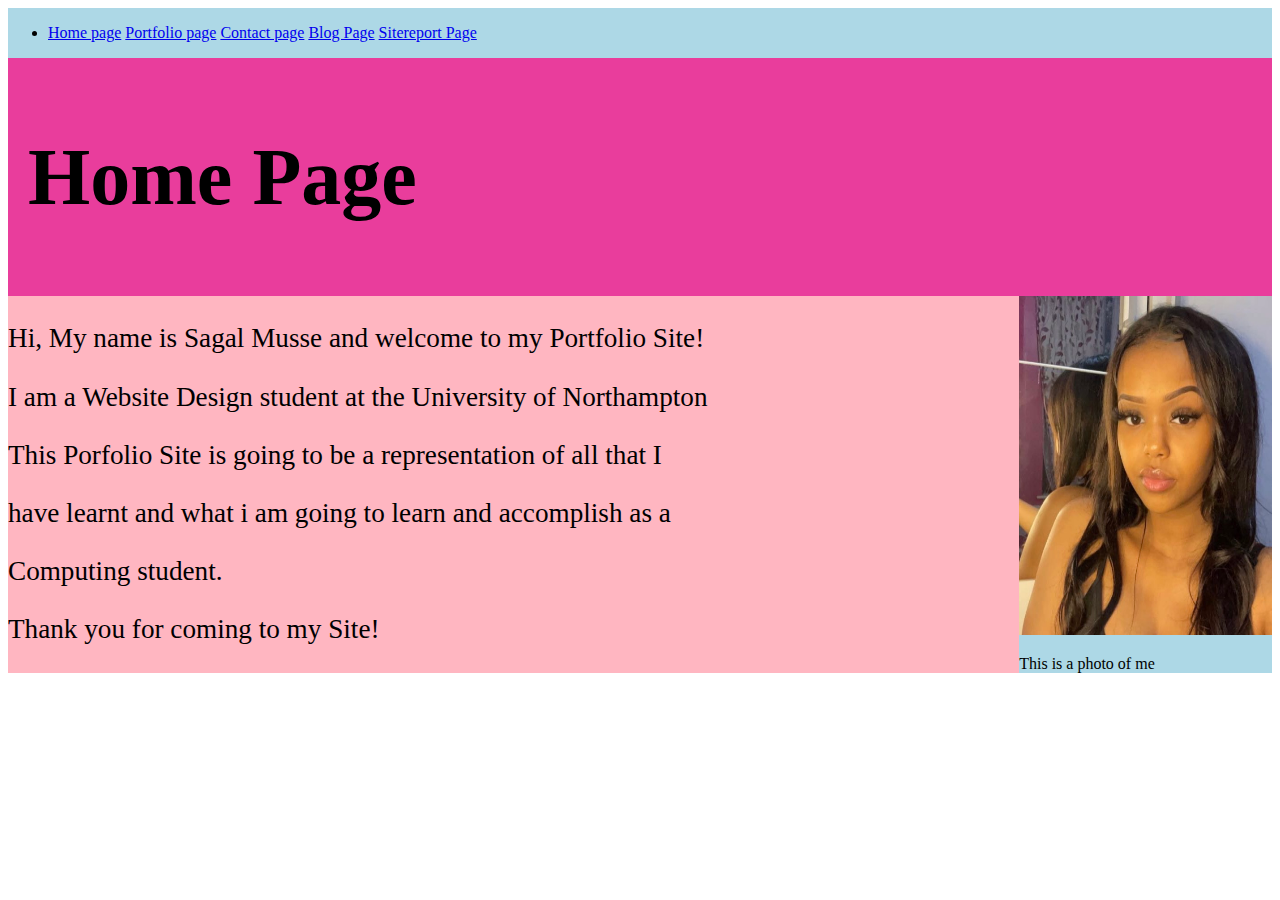
<file: index.html>
<!DOCTYPE html>
<html lang="en">
    <head>
        <title>Portfolio Site</title>
        <meta charset="UTF-8" />
        <link rel="stylesheet" href="style.css" />
        <link rel="stylesheet" href="mobile.css" media="screen and (max-width: 1000px)" />
        <meta name="viewport" content="width=device-width, initial-scale=1" />
    
    </head>
    <body>

<nav>
    <ul>
        <li>
            <a href="index.html">Home page</a>
            <a href="portfolio.html">Portfolio page</a>
            <a href="contact.html">Contact page</a>
            <a href="blog.html">Blog Page</a>
            <a href="sitereport.html">Sitereport Page</a>
        </li>
    </ul>
    <a class="shownav"></a>
</nav>
<header>
   <h1>Home Page</h1>
</header>
<main>
    <p>Hi, My name is Sagal Musse and welcome to my Portfolio Site!</p>
           <p> I am a Website Design student at the University of Northampton</p>
           <p> This Porfolio Site is going to be a representation of all that I</p> 
               <p> have learnt and what i am going to learn and accomplish as a </p>
               <p>Computing student.</p>
               <p>Thank you for coming to my Site!</p>
           
    </p>
</main>
<aside>
    
    <img src="sagal.jpg" alt="Sagal"/>
    <p>This is a photo of me</p>
</aside>

</body>
</html>
</file>
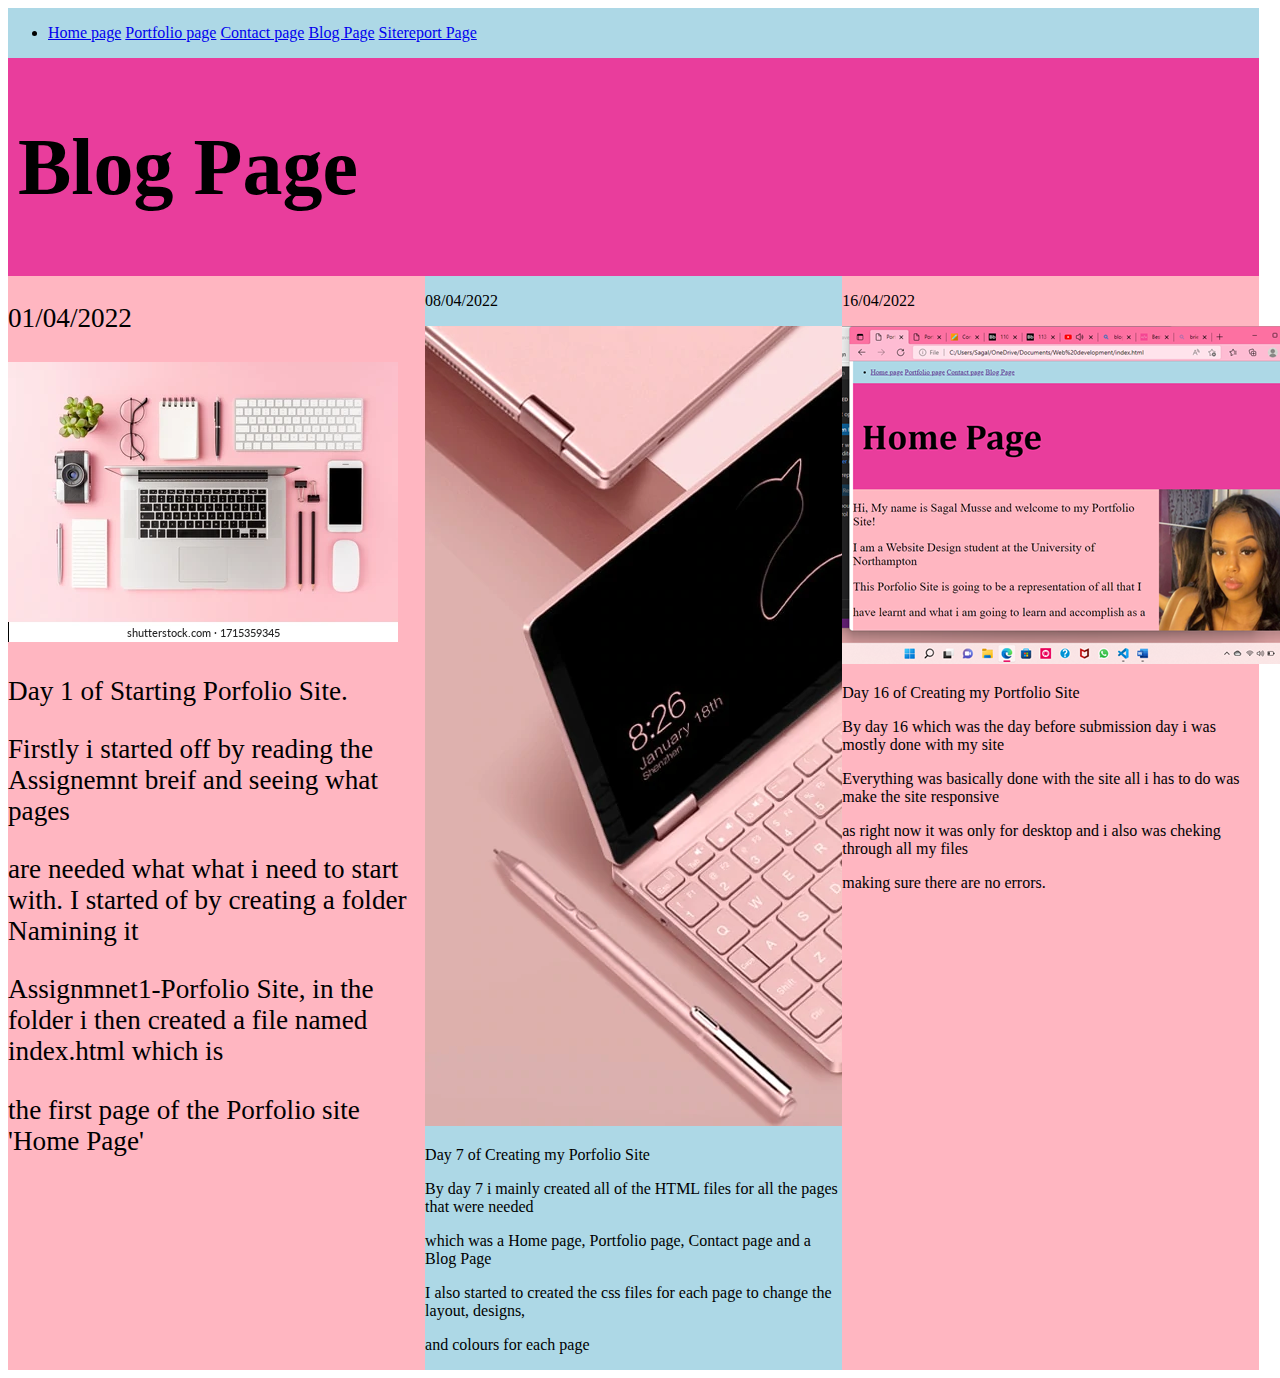
<file: blog.html>
<!DOCTYPE html>
<html lang="en">
    <head>
        <title>Portfolio Site</title>
        <meta charset="UTF-8" />
        <link rel="stylesheet" href="style4.css" />
        <link rel="stylesheet" href="mobile.css" media="screen and (max-width: 1000px)" />

        <meta name="viewport" content="width=device-width, initial-scale=1" />
    </head>
    <body>

<nav>
    <ul>
        <li>
            <a href="index.html">Home page</a>
            <a href="portfolio.html">Portfolio page</a>
            <a href="contact.html">Contact page</a>
            <a href="blog.html">Blog Page</a>
            <a href="sitereport.html">Sitereport Page</a>
            
        </li>
    </ul>
    <a class="shownav"></a>
</nav>
<header>
   <h1>Blog Page</h1>
</header>
<main>
    <p>01/04/2022</p>
    <P><img src="blog.webp" alt="blog"> </P>
    <p>Day 1 of Starting Porfolio Site.</p>
    <p>Firstly i started off by reading the Assignemnt breif and seeing what pages</p>
   <p> are needed what what i need to start with. I started of by creating a folder Namining it</p>
   <p>Assignmnet1-Porfolio Site, in the folder i then created a file named index.html which is </p>
   <p>the first page of the Porfolio site 'Home Page' </p>
</main>

<aside>
    <p>08/04/2022</p>
    <p><img src="blog1.webp" alt=blog1></p>
    <p>Day 7 of Creating my Porfolio Site</p>
    <p>By day 7 i mainly created all of the HTML files for all the pages that were needed</p>
    <p>which was a Home page, Portfolio page, Contact page and a Blog Page </p>
    <p>I also started to created the css files for each page to change the layout, designs,</p>
       <p> and colours for each page</p>
    
</aside>

<section>
    <p>16/04/2022</p>
   <p><img src="blog2.png" alt=""blog2></p>
   <p> Day 16 of Creating my Portfolio Site</p>
   <p>By day 16 which was the day before submission day i was mostly done with my site</p>
   <p>Everything was basically done with the site all i has to do was make the site responsive</p>
   <p>as right now it was only for desktop and i also was cheking through all my files</p>
   <p>making sure there are no errors.</p>

</section>
</file>
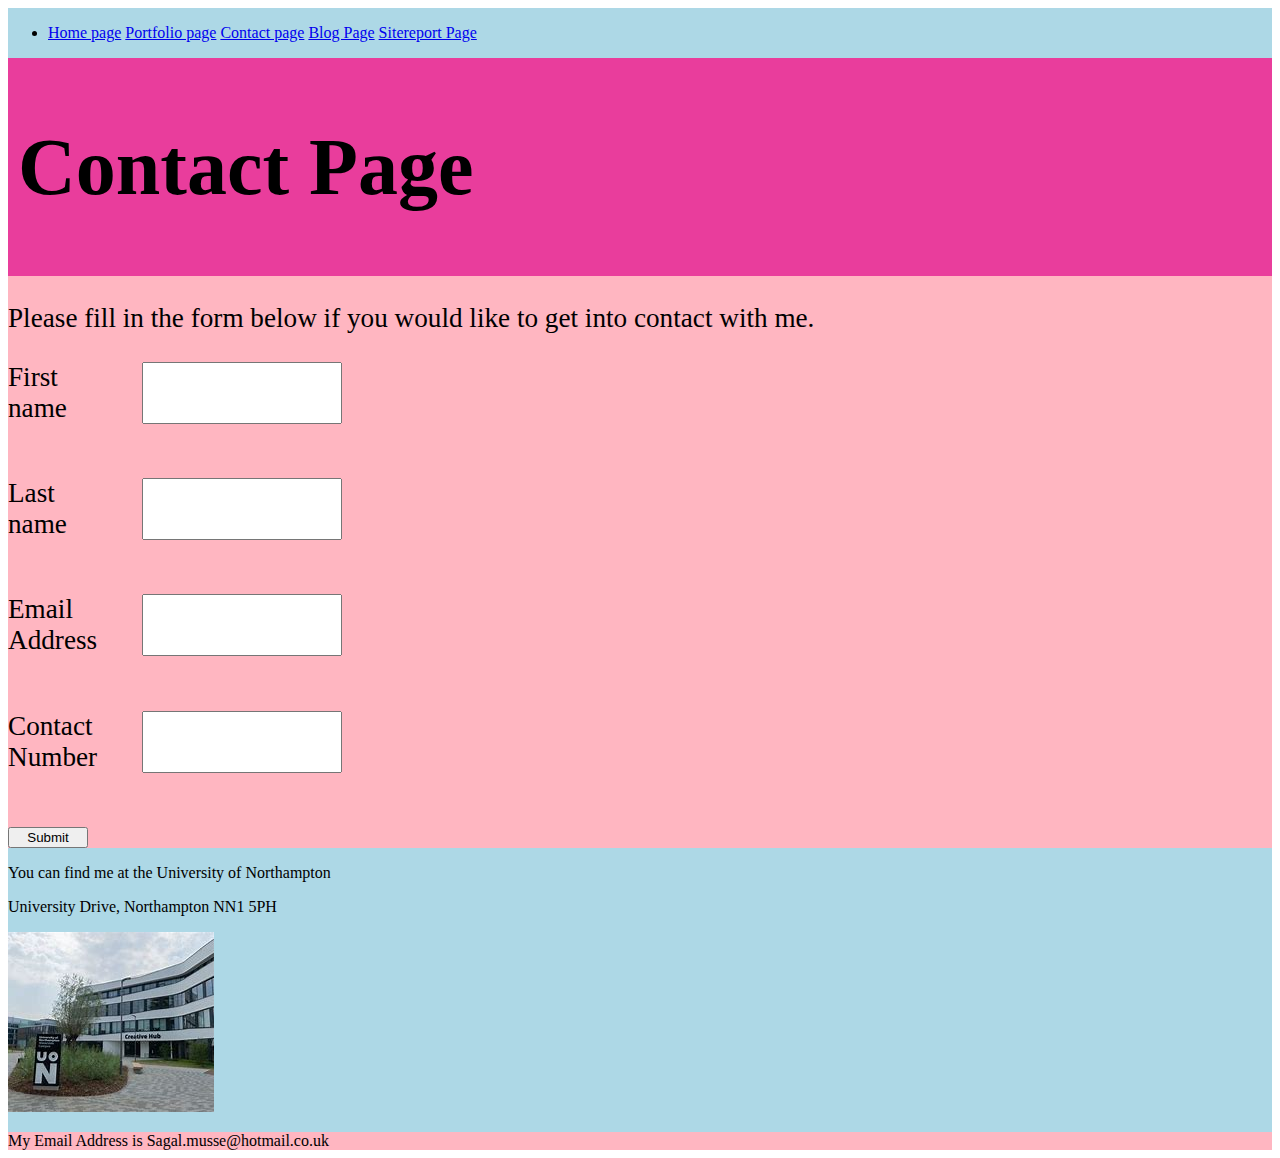
<file: contact.html>
<!DOCTYPE html>
<html lang="en">
    <head>
        <title>Portfolio Site</title>
        <meta charset="UTF-8" />
        <link rel="stylesheet" href="style3.css" />
        <link rel="stylesheet" href="mobile.css" media="screen and (max-width: 1000px)" />

        <meta name="viewport" content="width=device-width, initial-scale=1" />
    
    </head>

    <body>

<nav>
    <ul>
        <li>
            <a href="index.html">Home page</a>
            <a href="portfolio.html">Portfolio page</a>
            <a href="contact.html">Contact page</a>
            <a href="blog.html">Blog Page</a>
            <a href="sitereport.html">Sitereport Page</a>
            
        </li>
    </ul>
    <a class="shownav"></a>
</nav>
<header>
   <h1>Contact Page</h1>
</header>
<main>
    <p>Please fill in the form below if you would like to get into contact with me.</p>
    
  <form action="action" method="GET">
        <label for="Firstname">First name</label><input type="text" name="Firstname" id="Firstname" />
        <label for="Lastname">Last name</label><input type="text" name="Lastname" id="Lastname" />
        <label for="Email Address">Email Address</label><input type="text" name="Email Address" id="Email Address" />
        <label for="Contact Number">Contact Number</label><input type="text" name="Contact Number" id="Contact Number"/>
       
        <input type="submit" value="Submit" name="submit" />
    </form>
    
</main>

<aside>
   <p> You can find me at the University of Northampton</p>
   <P> University Drive, Northampton NN1 5PH</P>
   <p><img src="uni.jpg" alt="uni">  </p>
</aside>

<footer>
    My Email Address is Sagal.musse@hotmail.co.uk
</footer>
</file>
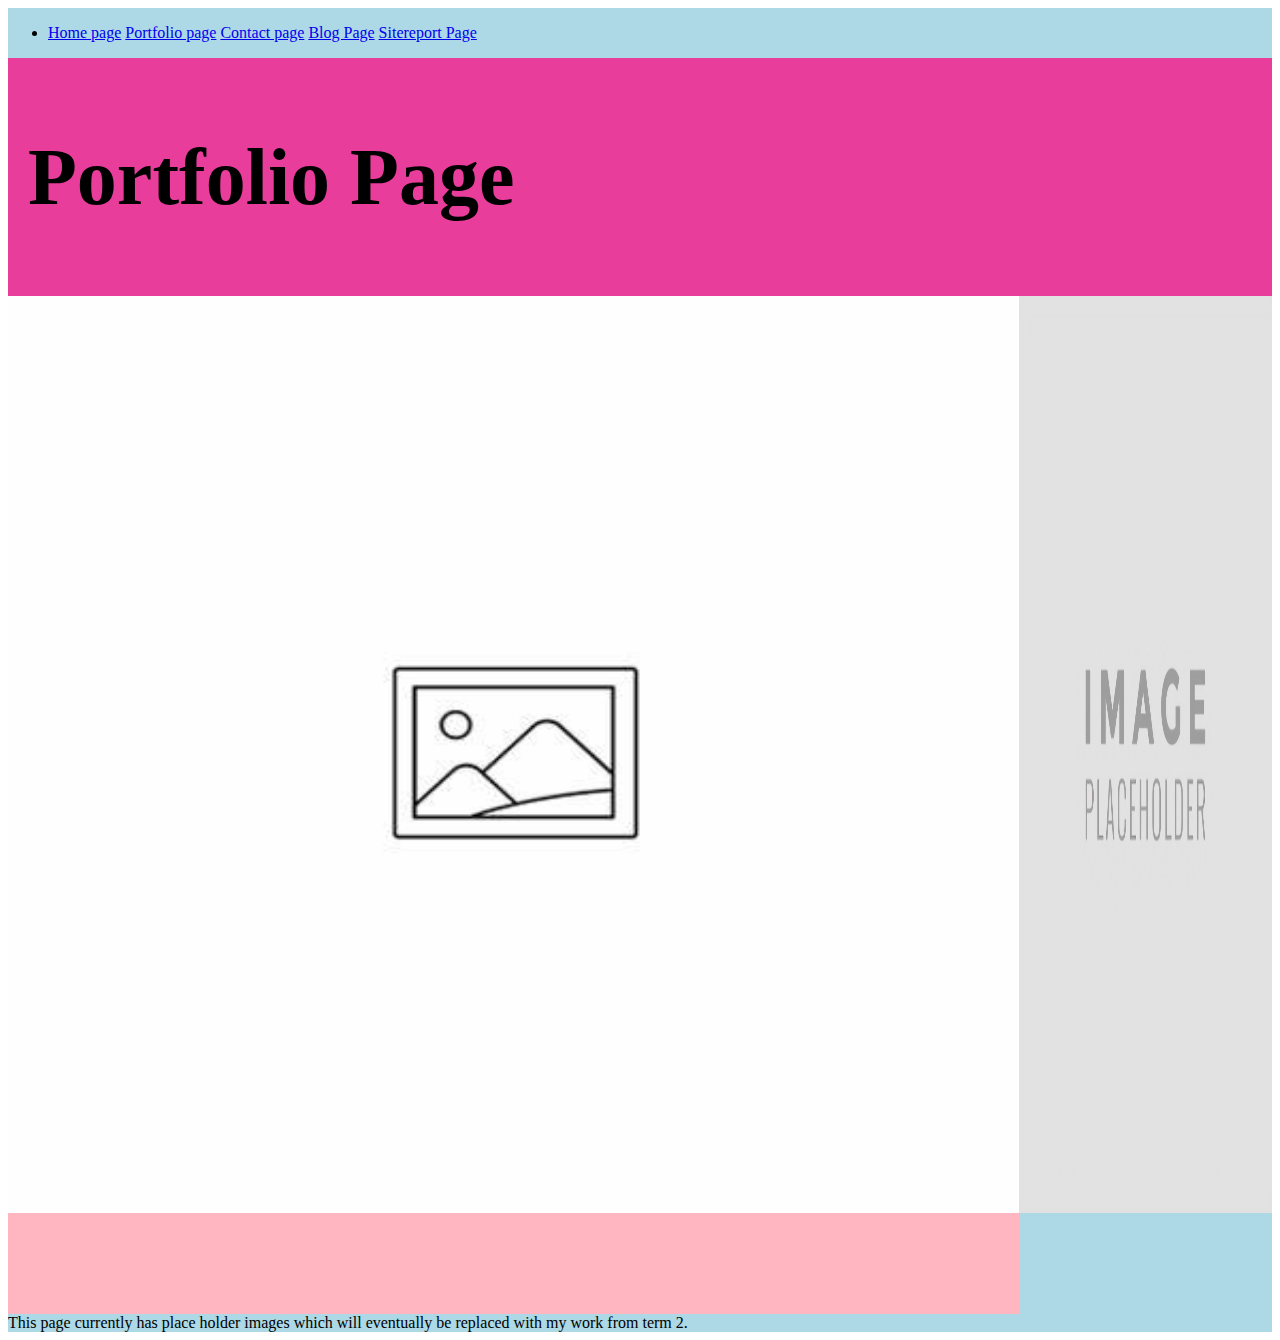
<file: portfolio.html>
<!DOCTYPE html>
<html lang="en">
    <head>
        <title>Portfolio Site</title>
        <meta charset="UTF-8" />
        <link rel="stylesheet" href="style2.css" />
        <link rel="stylesheet" href="mobile.css" media="screen and (max-width: 1000px)" />
        <meta name="viewport" content="width=device-width, initial-scale=1" />
    
    </head>

    <body>

<nav>
    <ul>
        <li>
            <a href="index.html">Home page</a>
            <a href="portfolio.html">Portfolio page</a>
            <a href="contact.html">Contact page</a>
            <a href="blog.html">Blog Page</a>
            <a href="sitereport.html">Sitereport Page</a>
        </li>
    </ul>
    <a class="shownav"></a>
</nav>
<header>
   <h1>Portfolio Page</h1>
</header>
<main>
    <img src="placeholder.jpg" alt="placeholder">
</main>
<aside>
    <img src="placeholder2.jpg" alt="placeholder2">
</aside>
<footer>
    This page currently has place holder images which will eventually be
    replaced with my work from term 2.
</footer>
</body>
</html>
</file>
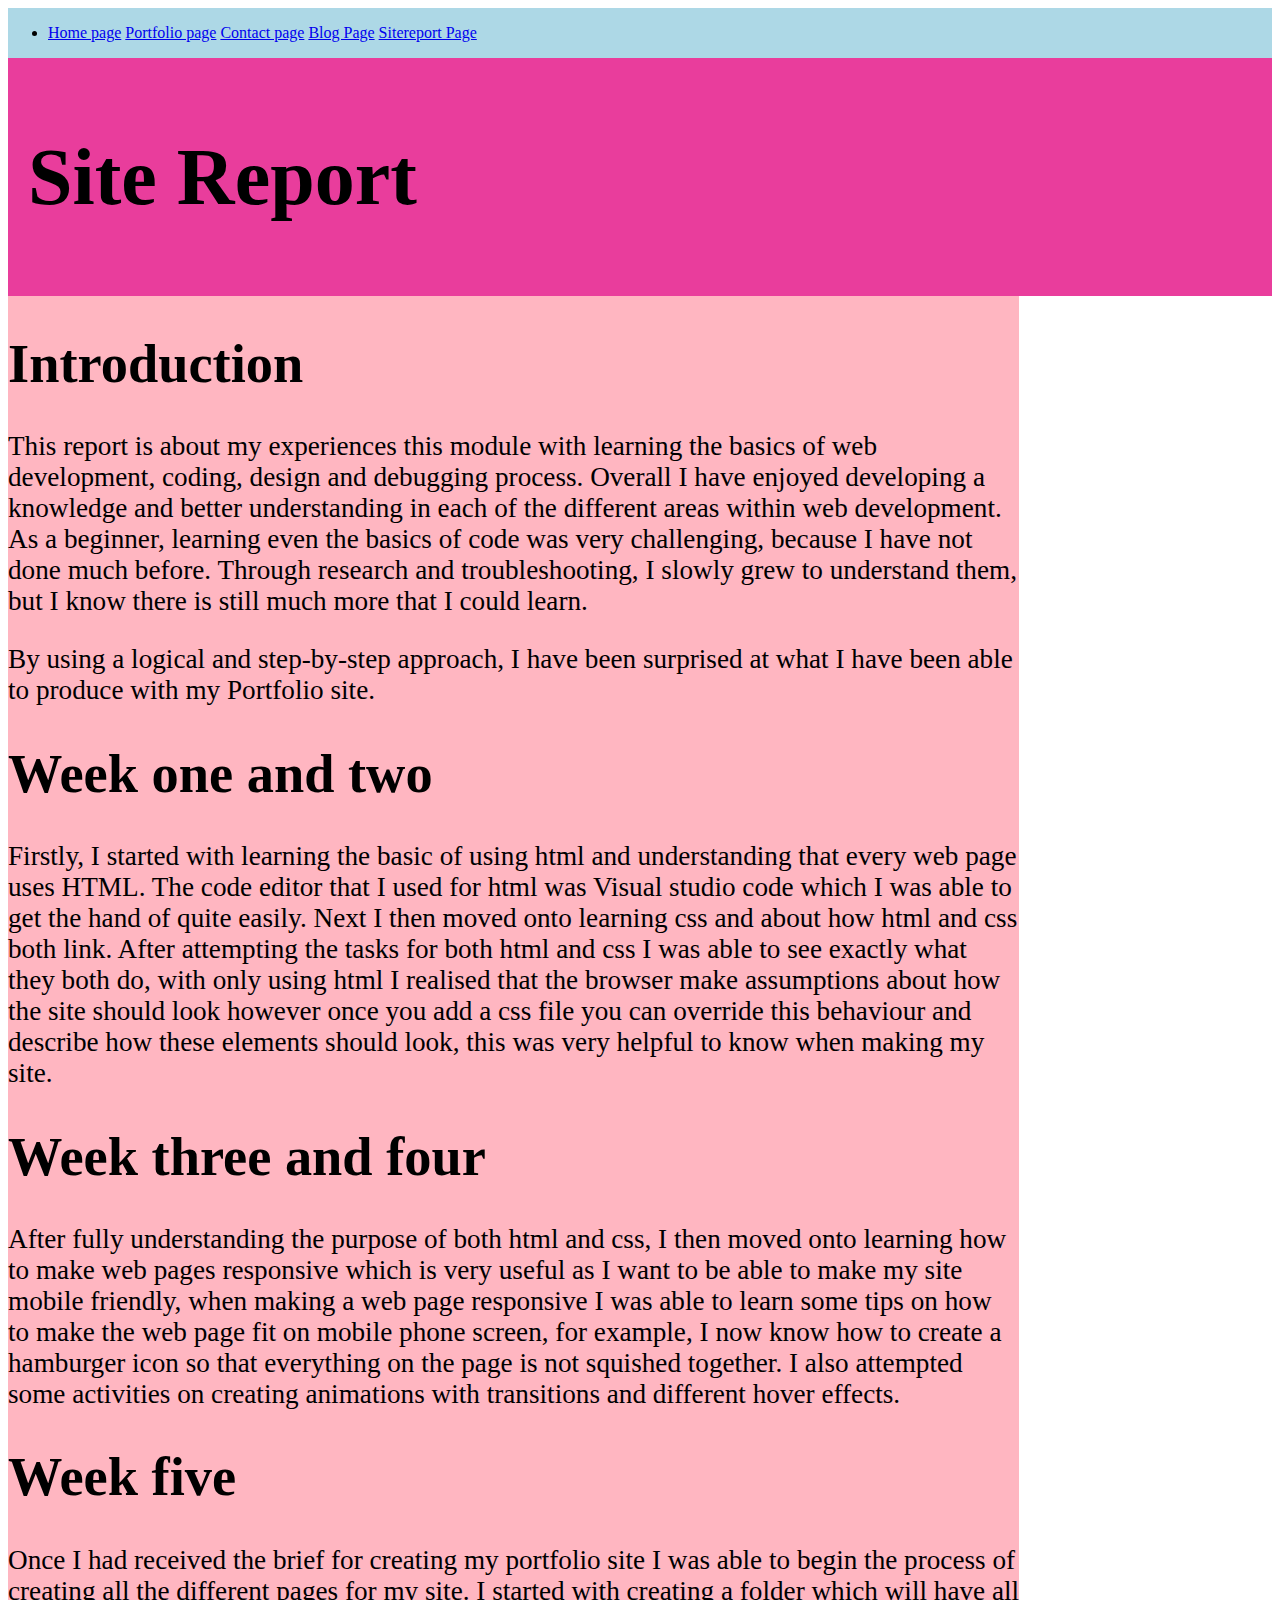
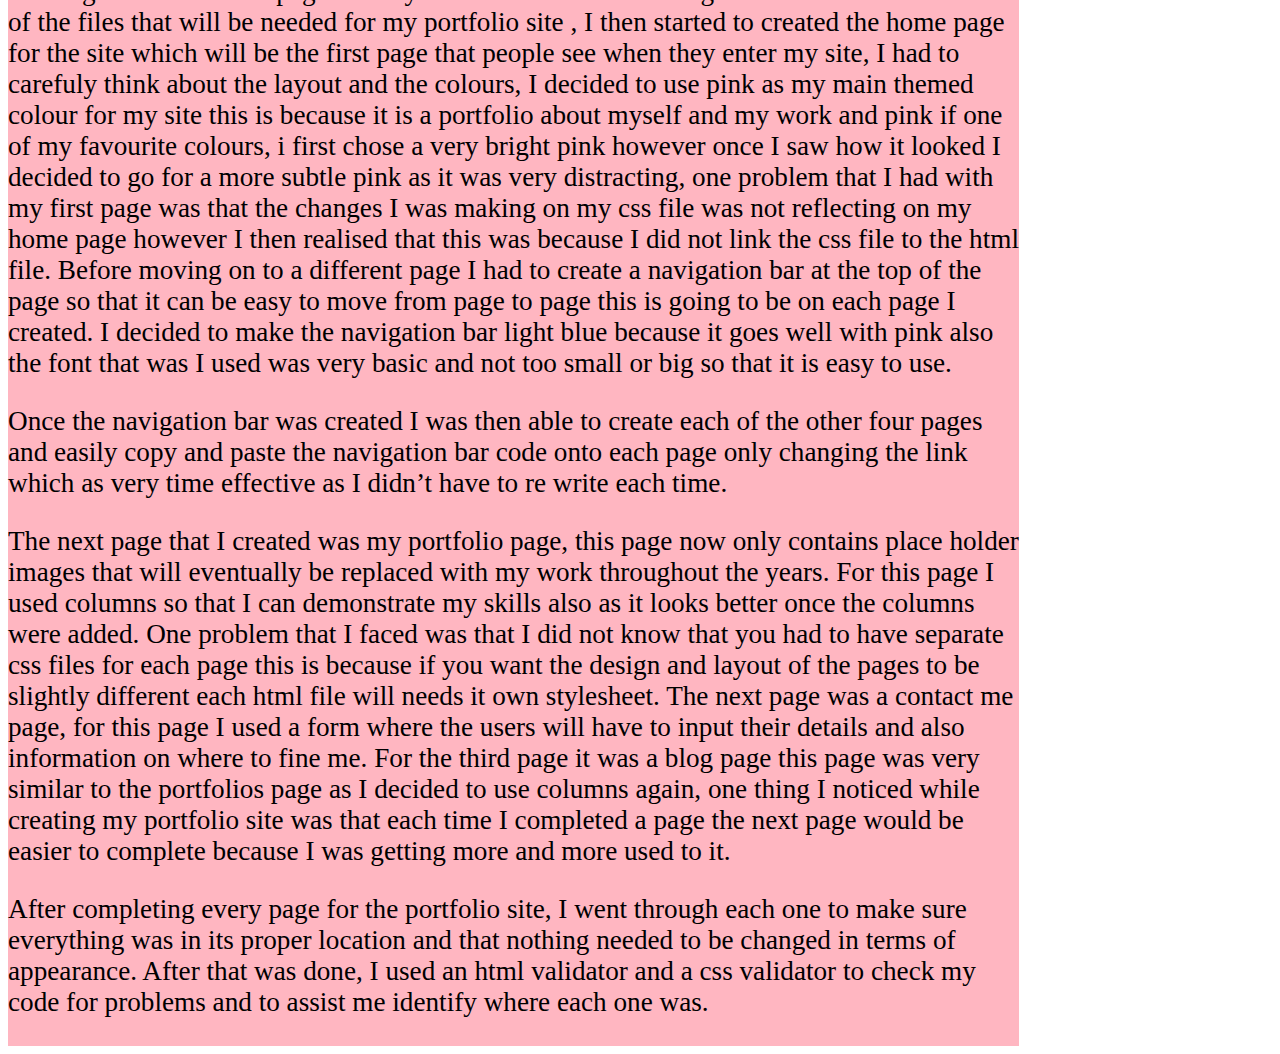
<file: sitereport.html>
<!DOCTYPE html>
<html lang="en">
    <head>
        <title>Portfolio Site</title>
        <meta charset="UTF-8" />
        <link rel="stylesheet" href="style.css" />
        <link rel="stylesheet" href="mobile.css" media="screen and (max-width: 1000px)" />
        <meta name="viewport" content="width=device-width, initial-scale=1" />
    
    </head>
    <body>

<nav>
    <ul>
        <li>
            <a href="index.html">Home page</a>
            <a href="portfolio.html">Portfolio page</a>
            <a href="contact.html">Contact page</a>
            <a href="blog.html">Blog Page</a>
            <a href="sitereport.html">Sitereport Page</a>

            
        </li>
    </ul>
    <a class="shownav"></a>
</nav>
<header>
   <h1>Site Report</h1>

</header>
<main>
     <h1> Introduction </h1>
<p>This report is about my experiences this module with learning the basics of web development, coding, design and debugging process.
     Overall I have enjoyed developing a knowledge and better understanding in each of the different areas within web development. 
     As a beginner, learning even the basics of code was very challenging, because I have not done much before. 
     Through research and troubleshooting, I slowly grew to understand them, but I know there is still much more that I could learn. </p>
<p>By using a logical and step-by-step approach, I have been surprised at what I have been able to produce with my Portfolio site. </p>

<h1>Week one and two</h1>
<p>Firstly, I started with learning the basic of using html and understanding that every web page uses HTML. The code editor that I used for html was Visual studio code which I was able to get the hand of quite easily. 
    Next I then moved onto learning css and about how html and css both link. 
     After attempting the tasks for both html and css I was able to see exactly what they both do, with only using html I realised that the browser make assumptions about how the site should look however once you add a css file you can override this behaviour and describe how these elements should look,
      this was very helpful to know when making my site. </p>

<h1> Week three and four</h1>     
<p>After fully understanding the purpose of both html and css, 
    I then moved onto learning how to make web pages responsive which is very useful as I want to be able to make my site mobile friendly, 
    when making a web page responsive I was able to learn some tips on how to make the web page fit on  mobile phone screen, for example, 
    I now know how to create a hamburger icon so that everything on the page is not squished together.
     I also attempted some activities on creating animations with transitions and different hover effects. </p>

<h1>Week five</h1>
<p>Once I had received the brief for creating my portfolio site I was able to begin the process of creating all the different pages for my site. 
I started with creating a folder which will have all of the files that will be needed for my portfolio site , 
I then started to created the home page for the site which will be the first page that people see when they enter my site, 
I had to carefuly think about the layout and the colours, I decided to use pink as my main themed colour for my site this is because it is a portfolio about myself and my work and pink if one of my favourite colours, 
i first chose a very bright pink however once I saw how it looked I decided to go for a more subtle pink as it was very distracting,
 one problem that I had with my first page was that the changes I was making on my css file was not reflecting on my home page however I then realised that this was because I did not link the css file to the html file. 
  Before moving on to a different page I had to create a navigation bar at the top of the page so that it can be easy to move from page to page this is going to be on each page I created. 
  I decided to make the navigation bar light blue because it goes well with pink also the font that was I used was very basic and not too small or big so that it is easy to use.</p>

<p>Once the navigation bar was created I was then able to create each of the other four pages and easily copy and paste the navigation bar code onto each page 
only changing the link which as very time effective as I didn’t have to re write each time. </p>
<p>The next page that I created was my portfolio page, this page now only contains place holder images   that will eventually be replaced with my work throughout the years.
     For this page I used columns so that I can demonstrate my skills also as it looks better once the columns were added. 
     One problem that I faced was that I did not know that you had to have separate css files for each page this is because 
     if you want the design and layout of the pages to be slightly different each html file will needs it own stylesheet.
      The next page was a contact me page, for this page I used a form where the users will have to input their details
       and also information on where to fine me. For the third page it was a blog page this page was very similar to the portfolios page 
       as I decided to use columns again, one thing I noticed while creating my portfolio site was that each time I completed a page the next page would be easier to complete because I was getting more and more used to it.<P>

       </P> 

<p>       After completing every page for the portfolio site, I went through each one to make sure everything was in its proper location and that nothing needed to be changed in terms of appearance. After that was done,
     I used an html validator and a css validator to check my code for problems and to assist me identify where each one was. </p>

    
</main>
</file>
<file: style.css>
body{
    display: grid;
    grid-template-columns: 20% 60% 20%;
    grid-template-rows: auto;
    grid-template-areas:  "nav nav nav"
                          "header header header"
                          "main main aside"
                    ;
}

header {
    background-color: rgb(233, 61, 156);
    color:black;
    Padding: 20px;
    grid-area: header;
    font-size: 250%;
    font-family:Cambria, Cochin, Georgia, Times, 'Times New Roman', serif
}

nav{
    background-color:lightblue;
    grid-area: nav;

}

main{
    background-color: lightpink;
    color:black;
    grid-area: main;
    font-size: 170%;


}

aside{
    background-color:lightblue;
    grid-area: aside;

}

img{
    width: 100%;
    height: 90%;
    margin:0;
    padding: 0;
    position: center;
}
</file>
<file: mobile.css>
.shownav {
    height: 0.8em;
    width: 1.25em;
    display: block;
     border-top: 0.2em solid white;
    border-bottom: 0.2em solid white;
    }
</file>
<file: style4.css>
form {
    display: grid;
    width: 400px;
    grid-template-columns: 20% 50%;
   
    grid-gap: 2em;

}

header {
    background-color: rgb(233, 61, 156);
    color:black;
    Padding: 10px;
    grid-area: header;
    font-size: 250%;
    font-family:Cambria, Cochin, Georgia, Times, 'Times New Roman', serif
}

nav{
    background-color:lightblue;
    grid-area: nav;

}

main{
    background-color: lightpink;
    color:black;
    grid-area: main;
    font-size: 170%;


}

aside{
    background-color:lightblue;
    grid-area: aside;

}



section{
    background-color:lightpink;
    grid-area: section;
}

footer{
    background-color: lightblue;
    grid-area:footer;
}

body{
    display: grid;
    grid-template-columns: 33% 33% 33%;
    grid-template-rows: auto;
    grid-template-areas:  "nav nav nav"
                          "header header header"
                          "main aside section"
                          "footer footer footer"
                      
                    ;
}
</file>
<file: style3.css>
form {
    display: grid;
    width: 400px;
    grid-template-columns: 20% 50%;
   
    grid-gap: 2em;

}

header {
    background-color: rgb(233, 61, 156);
    color:black;
    Padding: 10px;
    grid-area: header;
    font-size: 250%;
    font-family:Cambria, Cochin, Georgia, Times, 'Times New Roman', serif
}

nav{
    background-color:lightblue;
    grid-area: nav;

}

main{
    background-color: lightpink;
    color:black;
    grid-area: main;
    font-size: 170%;


}

aside{
    background-color:lightblue;
    grid-area: aside;

}

footer{
    background-color:lightpink;
    grid-area: footer;
}

body{
    display: grid;
    grid-template-columns: 20% 60% 20%;
    grid-template-rows: auto;
    grid-template-areas:  "nav nav nav"
                          "header header header"
                          "main main main"
                          "aside aside aside"
                          "footer footer footer"
                    ;
}
</file>
<file: style2.css>
body{
    display: grid;
    grid-template-columns: 20% 60% 20%;
    grid-template-rows: auto;
    grid-template-areas:  "nav nav nav"
                          "header header header"
                          "main main aside"
                          "footer footer footer"
                    ;
}

header {
    background-color: rgb(233, 61, 156);
    color:black;
    Padding: 20px;
    grid-area: header;
    font-size: 250%;
    font-family:Cambria, Cochin, Georgia, Times, 'Times New Roman', serif
}

nav{
    background-color:lightblue;
    grid-area: nav;

}

main{
    background-color: lightpink;
    color:black;
    grid-area: main;
    font-size: 170%;


}

aside{
    background-color:lightblue;
    grid-area: aside;

}

footer{
    background-color:lightblue;
    grid-area: footer;
}

img{
    width: 100%;
    height: 90%;
    margin:0;
    padding: 0;
    position: center;
}
</file>
